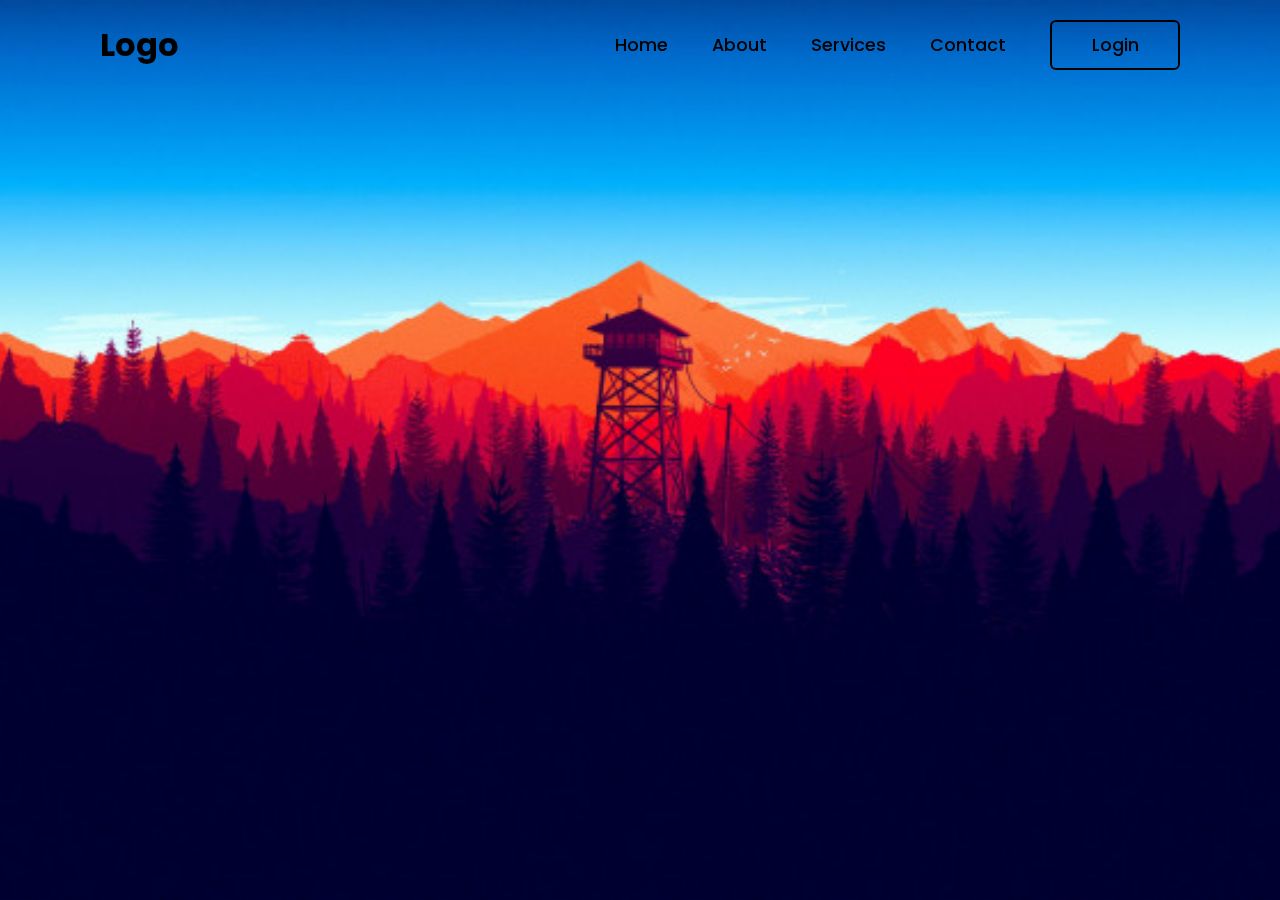
<file: index.html>
<!DOCTYPE html>
<html lang="en">

<head>
    <meta charset="UTF-8">
    <meta http-equiv="X-UA-Compatible" content="IE=edge">
    <meta name="viewport" content="width=device-width, initial-scale=1.0">
    <title>Web With Login Beta</title>
    <link rel="stylesheet" href="index.css">
    <link rel="stylesheet" href="https://cdnjs.cloudflare.com/ajax/libs/font-awesome/6.4.0/css/all.min.css" integrity="sha512-iecdLmaskl7CVkqkXNQ/ZH/XLlvWZOJyj7Yy7tcenmpD1ypASozpmT/E0iPtmFIB46ZmdtAc9eNBvH0H/ZpiBw==" crossorigin="anonymous" referrerpolicy="no-referrer"
    />
</head>

<body>
    <header>
        <h2 class="logo">Logo</h2>
        <nav class="navigation">
            <a href="#">Home</a>
            <a href="#">About</a>
            <a href="#">Services</a>
            <a href="#">Contact</a>
            <button class="btnLogin-popup">Login</button>
        </nav>
    </header>

    <div class="wrapper">
        <span class="icon-close">
            <i class="fa fa-times" aria-hidden="true"></i>
        </span>

        <div class="form-box login">
            <h2>Login</h2>
            <form action="#">
                <div class="input-box">
                    <span class="icon"><i class="fa fa-envelope" aria-hidden="true"></i></span>
                    <input type="email" required>
                    <label>Email</label>
                </div>
                <div class="input-box">
                    <span class="icon"><i class="fa fa-lock" aria-hidden="true" style="margin: 0.2mm;"></i></span>
                    <input type="password" required>
                    <label>Password</label>
                </div>
                <div class="remember-forgot">
                    <label><input type="checkbox">Remember me</label>
                    <a href="#">Forgot Password?</a>
                </div>
                <button type="submit" class="btn">Login</button>
                <div class="login-register">
                    <p>Don't have an account? <a href="#" class="register-link">Register</a></p>
                </div>
            </form>
        </div>

        <div class="form-box register">
            <h2>Registration</h2>
            <form action="#">
                <div class="input-box">
                    <span class="icon"><i class="fa fa-user" aria-hidden="true"></i></i></span>
                    <input type="text" class="User" required>
                    <label>Username</label>
                </div>
                <div class="input-box">
                    <span class="icon"><i class="fa fa-envelope" aria-hidden="true"></i></span>
                    <input type="email" class="Email" required>
                    <label>Email</label>
                </div>
                <div class="input-box">
                    <span class="icon"><i class="fa fa-lock" aria-hidden="true" style="margin: 0.2mm;"></i></span>
                    <input type="password" class="Password" required>
                    <label>Password</label>
                </div>
                <div class="remember-forgot">
                    <label><input type="checkbox">I agree to the terms & conditions</label>

                </div>
                <button type="submit" id="btnRegister" class="btnRegister">Register</button>
                <div class="login-register">
                    <p>Already have an account? <a href="#" class="login-link">Login</a></p>
                </div>
            </form>
        </div>
    </div>

    <script src="index.js"></script>
</body>

</html>
</file>
<file: index.css>
@import url('https://fonts.googleapis.com/css2?family=Poppins&display=swap');
* {
    margin: 0;
    padding: 0;
    box-sizing: border-box;
    font-family: 'Poppins', sans-serif;
}

body {
    display: flex;
    justify-content: center;
    align-items: center;
    min-height: 100vh;
    background: url(wp6826188.jpg) no-repeat;
    background-size: cover;
    /*Anh to ta*/
    background-position: center;
}

header {
    position: fixed;
    top: 0;
    left: 0;
    width: 100%;
    padding: 20px 100px;
    display: flex;
    justify-content: space-between;
    /*Cho item sang ben phai*/
    align-items: center;
    z-index: 99;
}

.logo {
    font-size: 2em;
    color: black;
    user-select: none;
}

.navigation a {
    position: relative;
    font-size: 1.1em;
    color: black;
    text-decoration: none;
    font-weight: 500;
    margin-left: 40px;
}

.navigation a::after {
    content: '';
    position: absolute;
    left: 0;
    bottom: -6px;
    width: 100%;
    height: 3px;
    background: black;
    border-radius: 5px;
    transform-origin: bottom;
    /* cho cai can hien thi ben trai, ben phai, giua*/
    transform: scaleX(0);
    /* cho an di */
    transition: transform .5s;
    /* thoi gian hien thi */
}

.navigation a:hover::after {
    transform-origin: bottom;
    transform: scaleX(1);
}

.navigation .btnLogin-popup {
    width: 130px;
    height: 50px;
    background: transparent;
    border: 2px solid black;
    outline: none;
    border-radius: 6px;
    cursor: pointer;
    /*Con tro an vao*/
    font-size: 1.1em;
    color: black;
    font-weight: 500;
    margin-left: 40px;
}

.navigation .btnLogin-popup:hover {
    background: white;
    color: black;
}

.wrapper {
    position: relative;
    width: 400px;
    height: 440px;
    background: transparent;
    border: 2px solid black;
    border-radius: 20px;
    /*cho bang cong*/
    backdrop-filter: blur(20px);
    box-shadow: 0 0 30px black;
    display: flex;
    justify-content: center;
    /* cho can giua*/
    align-items: center;
    overflow: hidden;
    /* an phan thua */
    transform: scale(0);
    /* Cho an di */
    transition: transform .5s ease, height .2s ease;
}

.wrapper.active-popup {
    transform: scale(1);
}

.wrapper.active {
    height: 520px;
}

.wrapper .form-box {
    width: 100%;
    padding: 40px;
}

.wrapper .form-box.login {
    transition: tranform .18s ease;
    transform: translateX(0);
}

.wrapper.active .form-box.login {
    transition: none;
    transform: translateX(-400px);
}

.wrapper .form-box.register {
    position: absolute;
    transition: none;
    transform: translateX(400px);
}

.wrapper.active .form-box.register {
    transition: tranform .18s ease;
    transform: translateX(0);
}


/*   */

.wrapper .icon-close {
    position: absolute;
    top: 0;
    right: 0;
    width: 45px;
    height: 45px;
    background: black;
    font-size: 2em;
    color: wheat;
    display: flex;
    justify-content: center;
    align-items: center;
    border-bottom-left-radius: 20px;
    /* tron 1 goc ben trai*/
    cursor: pointer;
    z-index: 1;
}

.form-box h2 {
    font-size: 2em;
    color: black;
    text-align: center;
}

.input-box {
    position: relative;
    width: 100%;
    height: 50px;
    border-bottom: 3px solid black;
    /* duong ke */
    margin: 30px 0;
}

.input-box label {
    position: absolute;
    top: 50%;
    left: 5px;
    transform: translateY(-50%);
    font-size: 1em;
    color: black;
    font-weight: 500;
    pointer-events: none;
    transition: .5s;
}

.input-box input:focus~label,
.input-box input:valid~label {
    top: -5px;
}

.input-box input {
    width: 100%;
    height: 100%;
    background: transparent;
    border: none;
    outline: none;
    font-size: 1em;
    color: black;
    font-weight: 600;
    padding: 0 35px 0 35px;
}

.input-box .icon {
    position: absolute;
    right: 8px;
    font-size: 1.2em;
    color: black;
    line-height: 57px;
}

.remember-forgot {
    font-size: .9em;
    color: wheat;
    font-weight: 500;
    margin: -15px 0 15px;
    display: flex;
    justify-content: space-between;
    /*khoang cach 2 ben*/
}

.remember-forgot label input {
    accent-color: black;
    margin-right: 3px;
}

.remember-forgot a {
    color: wheat;
    text-decoration: none;
}

.remember-forgot a:hover {
    text-decoration: underline;
}

.btn {
    width: 100%;
    height: 45px;
    background: wheat;
    border: none;
    outline: none;
    border-radius: 6px;
    cursor: pointer;
    font-size: 1em;
    color: black;
    font-weight: 500;
}

.btnRegister {
    width: 100%;
    height: 45px;
    background: wheat;
    border: none;
    outline: none;
    border-radius: 6px;
    cursor: pointer;
    font-size: 1em;
    color: black;
    font-weight: 500;
}

.login-register {
    font-size: .9em;
    color: wheat;
    text-align: center;
    font-weight: 500;
    margin: 25px 0 10px;
}

.login-register p a {
    color: wheat;
    text-decoration: none;
    font-weight: 600;
}

.login-register p a:hover {
    text-decoration: underline;
}
</file>
